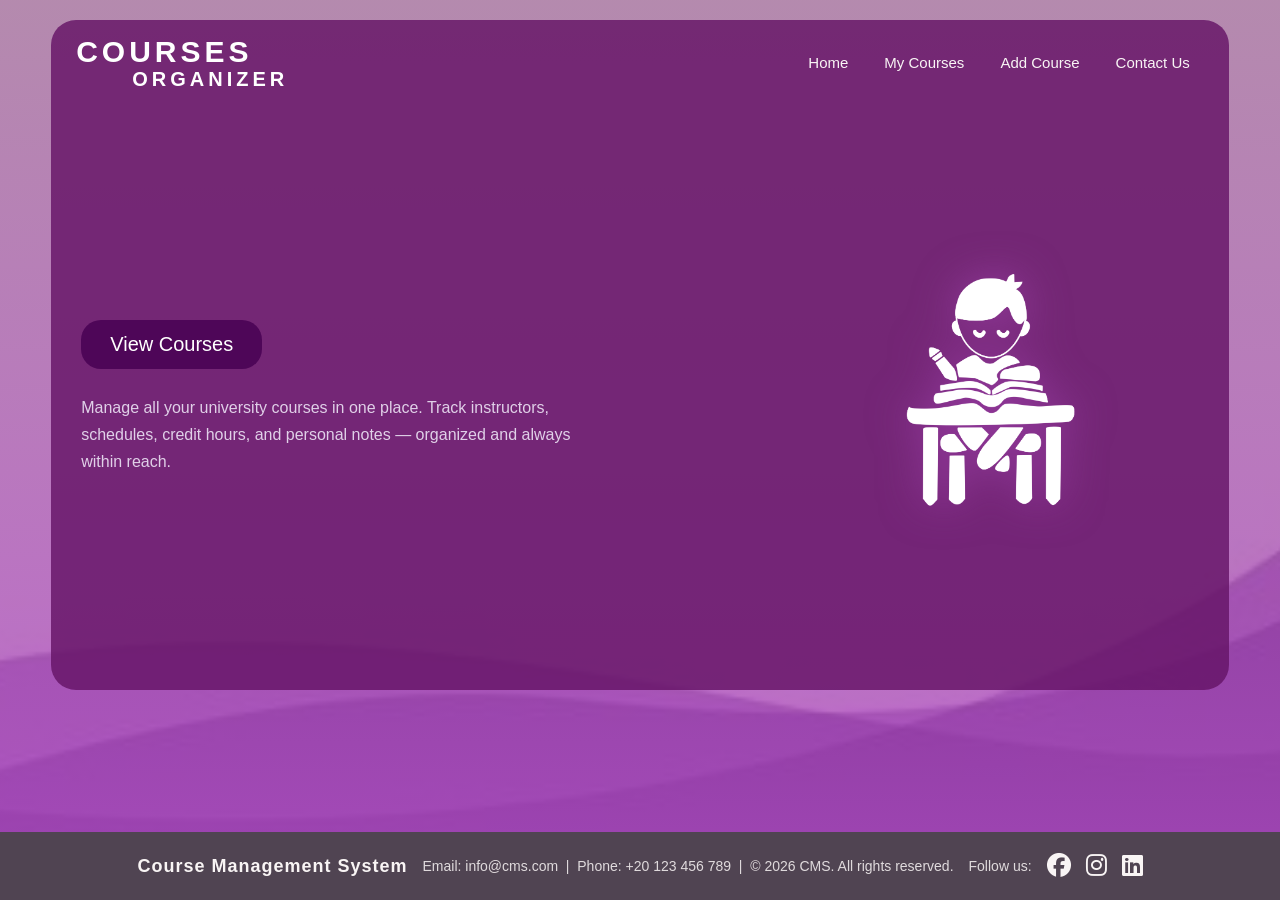
<file: index.html>
<!DOCTYPE html>
<html lang="en">
<head>
    <meta charset="UTF-8">
    <meta name="viewport" content="width=device-width, initial-scale=1.0">
    <title>Courses Organizer</title>
    <link rel="stylesheet" href="style2.css">
    <link rel="stylesheet" href="https://cdnjs.cloudflare.com/ajax/libs/font-awesome/6.5.0/css/all.min.css">
</head>
<body>

    <div class="countiner">
        <nav>
            <a href="index.html" class="logo">courses <br><p class="zom">organizer</p></a>
            <ul>
                <li><a href="index.html">Home</a></li>
                <li><a href="mycourses.html">My Courses</a></li>
                <li><a href="addcourses.html">Add Course</a></li>
                <li><a href="contactus2.html">Contact Us</a></li>
            </ul>
        </nav>

        <div class="content">
            <section>
                <a class="btn" href="mycourses.html">View Courses</a>
                <p>Manage all your university courses in one place. Track instructors, schedules, credit hours, and personal notes — organized and always within reach.</p>
            </section>
            <div class="content-img">
                <img src="images/—Pngtree—logo of boy studying vector_20731444.png" alt="Student studying illustration">
            </div>
        </div>
    </div>

    <footer class="foot">
        <h6>Course Management System</h6>
        <p>Email: info@cms.com &nbsp;|&nbsp; Phone: +20 123 456 789 &nbsp;|&nbsp; © 2026 CMS. All rights reserved.</p>
        <p>Follow us:</p>
        <div class="social">
            <a href="https://www.facebook.com/share/18LQKF9h6p/" target="_blank"><i class="fa-brands fa-facebook"></i></a>
            <a href="https://www.instagram.com/eslamgomaa804?igsh=MTkweHVwaWxlNXJkcg==" target="_blank"><i class="fa-brands fa-instagram"></i></a>
            <a href="https://www.linkedin.com/in/eslam-gomaa-962a04318?utm_source=share_via&utm_content=profile&utm_medium=member_android" target="_blank"><i class="fa-brands fa-linkedin"></i></a>
        </div>
    </footer>

</body>
</html>
</file>
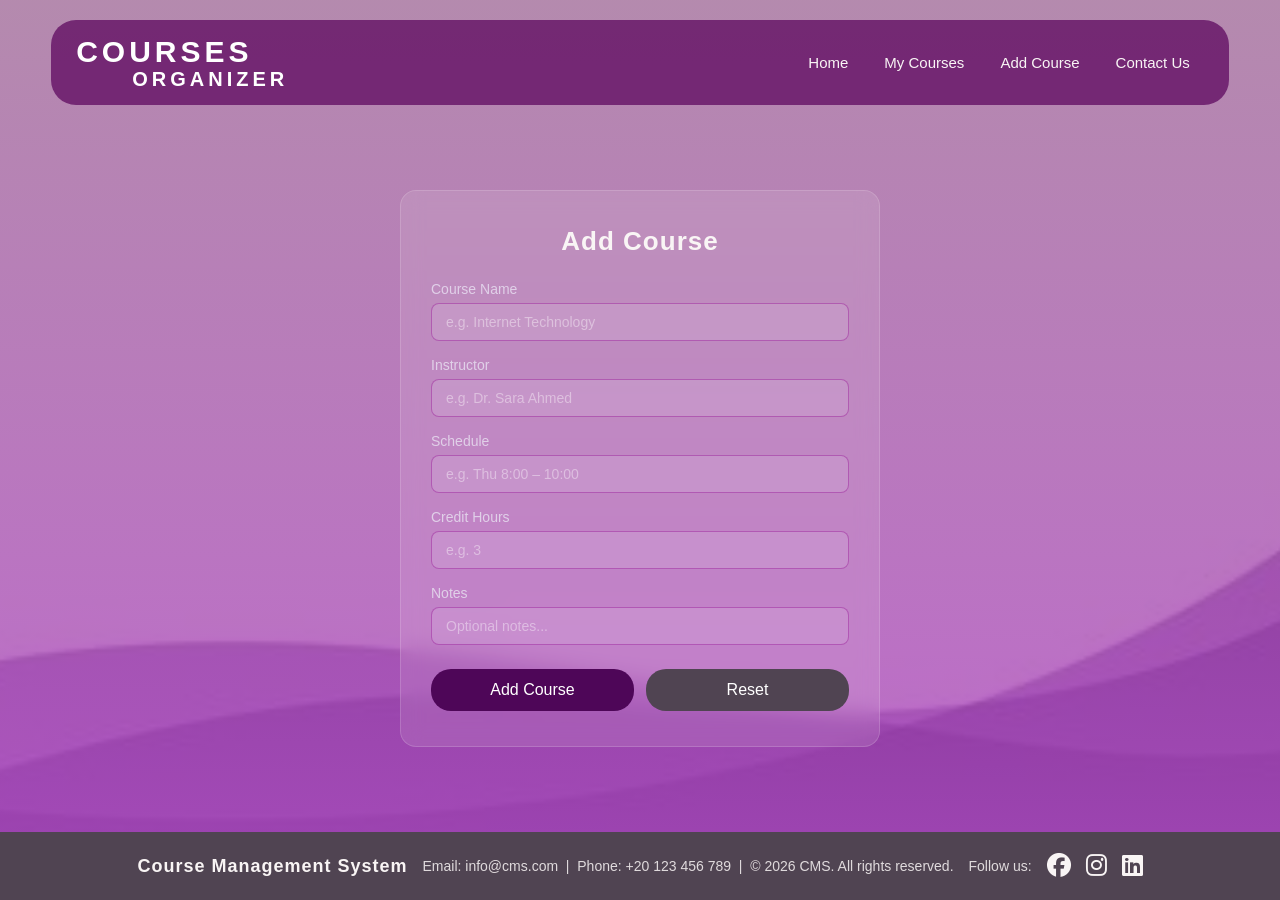
<file: addcourses.html>
<!DOCTYPE html>
<html lang="en">
<head>
    <meta charset="UTF-8">
    <meta name="viewport" content="width=device-width, initial-scale=1.0">
    <title>Add Course – Courses Organizer</title>
    <link rel="stylesheet" href="style2.css">
    <link rel="stylesheet" href="https://cdnjs.cloudflare.com/ajax/libs/font-awesome/6.5.0/css/all.min.css">
</head>
<body>

    <div class="countiner">
        <nav>
            <a href="index.html" class="logo">courses <br><p class="zom">organizer</p></a>
            <ul>
                <li><a href="index.html">Home</a></li>
                <li><a href="mycourses.html">My Courses</a></li>
                <li><a href="addcourses.html">Add Course</a></li>
                <li><a href="contactus2.html">Contact Us</a></li>
            </ul>
        </nav>
    </div>

    <div class="countiner-form">
        <form>
            <h2>Add Course</h2>

            <div class="group">
                <label for="courseName">Course Name</label>
                <input type="text" id="courseName" placeholder="e.g. Internet Technology" required>
            </div>

            <div class="group">
                <label for="instructor">Instructor</label>
                <input type="text" id="instructor" placeholder="e.g. Dr. Sara Ahmed" required>
            </div>

            <div class="group">
                <label for="schedule">Schedule</label>
                <input type="text" id="schedule" placeholder="e.g. Thu 8:00 – 10:00" required>
            </div>

            <div class="group">
                <label for="credits">Credit Hours</label>
                <input type="number" id="credits" placeholder="e.g. 3" min="1" max="6" required>
            </div>

            <div class="group">
                <label for="notes">Notes</label>
                <input type="text" id="notes" placeholder="Optional notes...">
            </div>

            <div class="form-buttons">
                <button type="submit">Add Course</button>
                <button type="reset">Reset</button>
            </div>
        </form>
    </div>

    <footer>
        <h6>Course Management System</h6>
        <p>Email: info@cms.com &nbsp;|&nbsp; Phone: +20 123 456 789 &nbsp;|&nbsp; © 2026 CMS. All rights reserved.</p>
        <p>Follow us:</p>
         <div class="social">
            <a href="https://www.facebook.com/share/18LQKF9h6p/"><i class="fa-brands fa-facebook"></i></a>
            <a href="https://www.instagram.com/eslamgomaa804?igsh=MTkweHVwaWxlNXJkcg=="><i class="fa-brands fa-instagram"></i></a>
            <a href="https://www.linkedin.com/in/eslam-gomaa-962a04318?utm_source=share_via&utm_content=profile&utm_medium=member_android"><i class="fa-brands fa-linkedin"></i></a>
        </div>
    </footer>

</body>
</html>
</file>
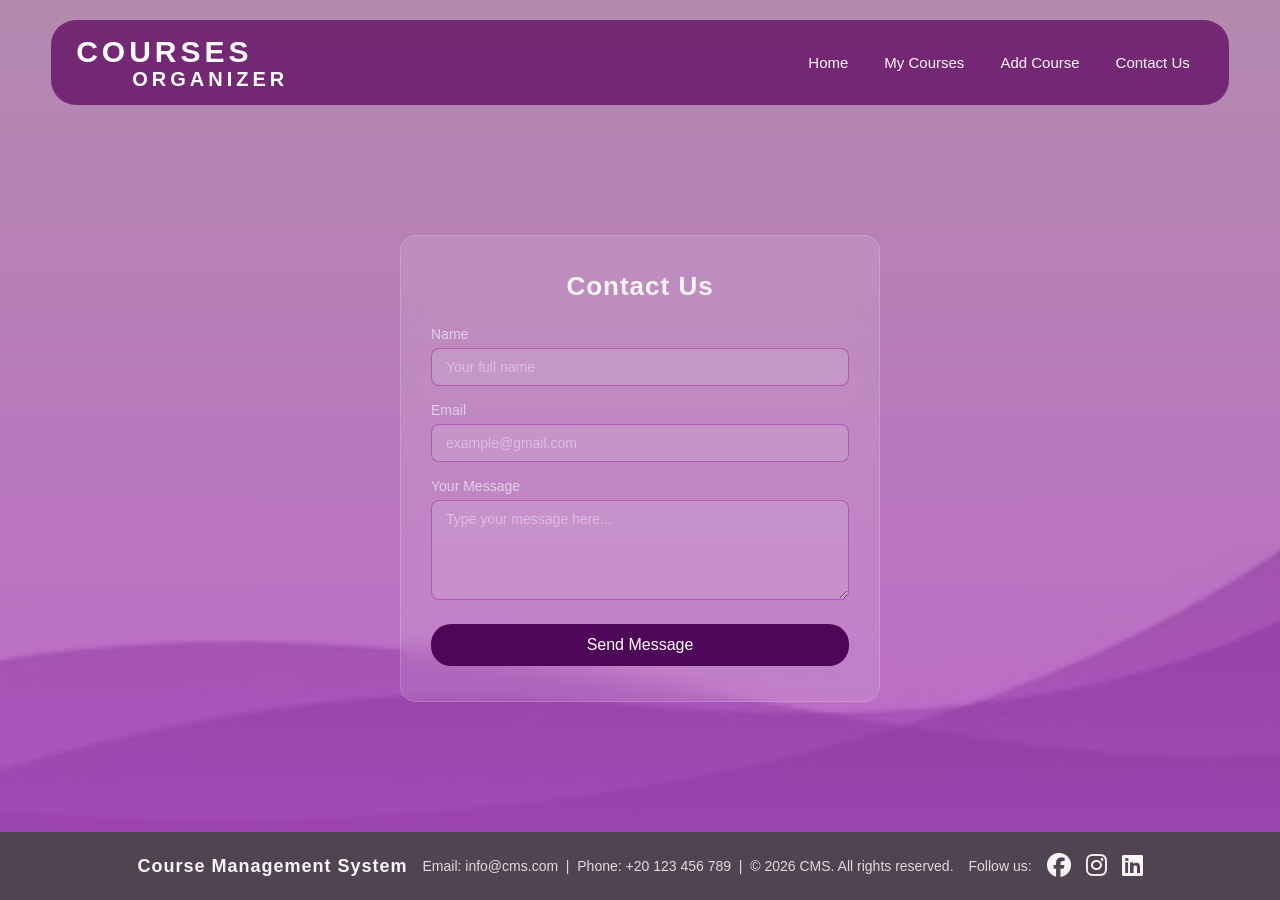
<file: contactus2.html>
<!DOCTYPE html>
<html lang="en">
<head>
    <meta charset="UTF-8">
    <meta name="viewport" content="width=device-width, initial-scale=1.0">
    <title>Contact Us – Courses Organizer</title>
    <link rel="stylesheet" href="style2.css">
    <link rel="stylesheet" href="https://cdnjs.cloudflare.com/ajax/libs/font-awesome/6.5.0/css/all.min.css">
</head>
<body>

    <div class="countiner">
        <nav>
            <a href="index.html" class="logo">courses <br><p class="zom">organizer</p></a>
            <ul>
                <li><a href="index.html">Home</a></li>
                <li><a href="mycourses.html">My Courses</a></li>
                <li><a href="addcourses.html">Add Course</a></li>
                <li><a href="contactus2.html">Contact Us</a></li>
            </ul>
        </nav>
    </div>

    <div class="countiner-form">
        <form>
            <h2>Contact Us</h2>

            <div class="group">
                <label for="name">Name</label>
                <input type="text" id="name" placeholder="Your full name" required>
            </div>

            <div class="group">
                <label for="email">Email</label>
                <input type="email" id="email" placeholder="example@gmail.com" required>
            </div>

            <div class="group">
                <label for="message">Your Message</label>
                <textarea id="message" placeholder="Type your message here..." required></textarea>
            </div>

            <div class="form-buttons">
                <button type="submit">Send Message</button>
            </div>
        </form>
    </div>

    <footer>
        <h6>Course Management System</h6>
        <p>Email: info@cms.com &nbsp;|&nbsp; Phone: +20 123 456 789 &nbsp;|&nbsp; © 2026 CMS. All rights reserved.</p>
        <p>Follow us:</p>
         <div class="social">
            <a href="https://www.facebook.com/share/18LQKF9h6p/"><i class="fa-brands fa-facebook"></i></a>
            <a href="https://www.instagram.com/eslamgomaa804?igsh=MTkweHVwaWxlNXJkcg=="><i class="fa-brands fa-instagram"></i></a>
            <a href="https://www.linkedin.com/in/eslam-gomaa-962a04318?utm_source=share_via&utm_content=profile&utm_medium=member_android"><i class="fa-brands fa-linkedin"></i></a>
        </div>
    </footer>

</body>
</html>
</file>
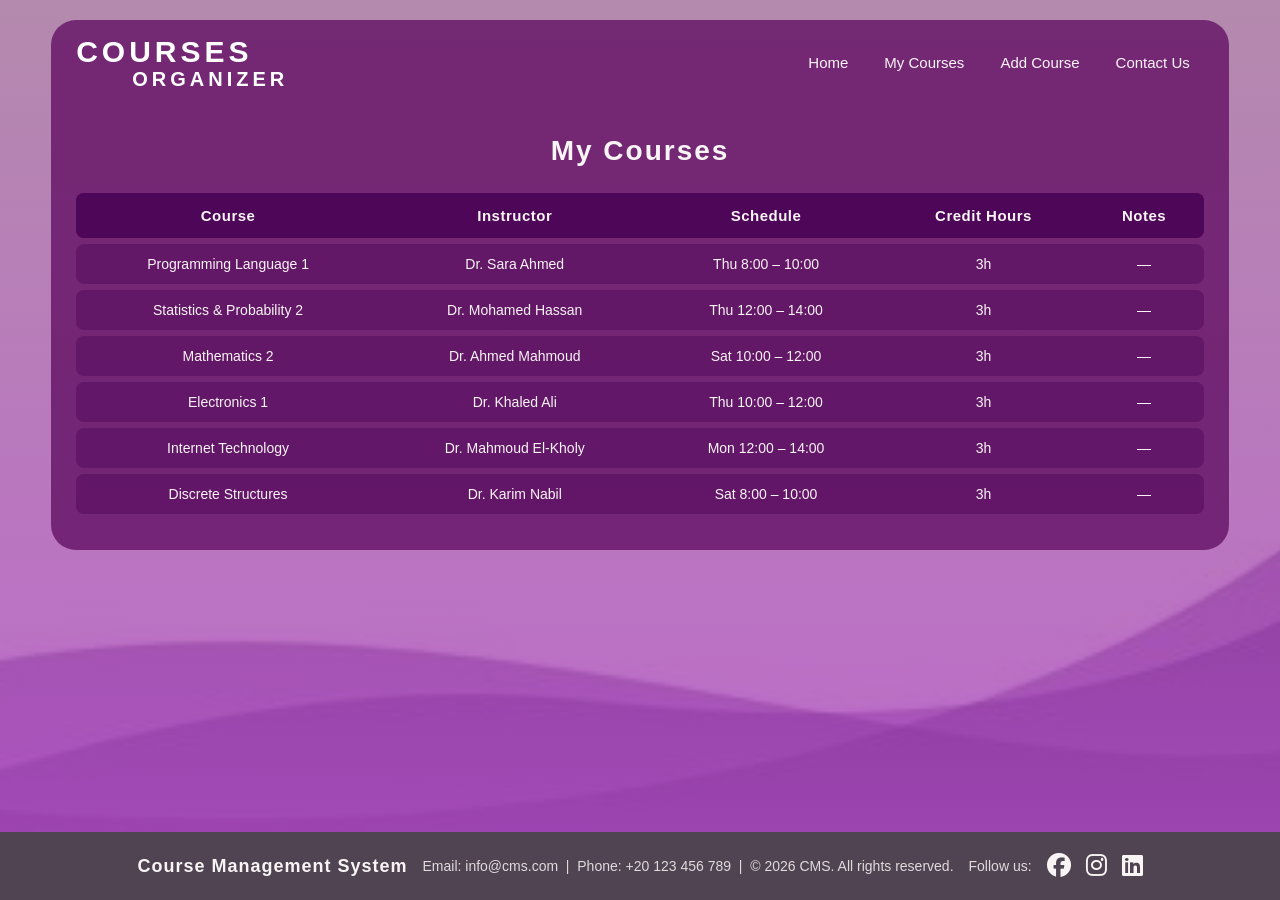
<file: mycourses.html>
<!DOCTYPE html>
<html lang="en">
<head>
    <meta charset="UTF-8">
    <meta name="viewport" content="width=device-width, initial-scale=1.0">
    <title>My Courses – Courses Organizer</title>
    <link rel="stylesheet" href="style2.css">
    <link rel="stylesheet" href="https://cdnjs.cloudflare.com/ajax/libs/font-awesome/6.5.0/css/all.min.css">
</head>
<body>

    <div class="countiner">
        <nav>
            <a href="index.html" class="logo">courses <br><p class="zom">organizer</p></a>
            <ul>
                <li><a href="index.html">Home</a></li>
                <li><a href="mycourses.html">My Courses</a></li>
                <li><a href="addcourses.html">Add Course</a></li>
                <li><a href="contactus2.html">Contact Us</a></li>
            </ul>
        </nav>

        <div class="table-wrapper">
            <h2>My Courses</h2>
            <table>
                <thead>
                    <tr>
                        <th>Course</th>
                        <th>Instructor</th>
                        <th>Schedule</th>
                        <th>Credit Hours</th>
                        <th>Notes</th>
                    </tr>
                </thead>
                <tbody>
                    <tr>
                        <td>Programming Language 1</td>
                        <td>Dr. Sara Ahmed</td>
                        <td>Thu 8:00 – 10:00</td>
                        <td>3h</td>
                        <td>—</td>
                    </tr>
                    <tr>
                        <td>Statistics &amp; Probability 2</td>
                        <td>Dr. Mohamed Hassan</td>
                        <td>Thu 12:00 – 14:00</td>
                        <td>3h</td>
                        <td>—</td>
                    </tr>
                    <tr>
                        <td>Mathematics 2</td>
                        <td>Dr. Ahmed Mahmoud</td>
                        <td>Sat 10:00 – 12:00</td>
                        <td>3h</td>
                        <td>—</td>
                    </tr>
                    <tr>
                        <td>Electronics 1</td>
                        <td>Dr. Khaled Ali</td>
                        <td>Thu 10:00 – 12:00</td>
                        <td>3h</td>
                        <td>—</td>
                    </tr>
                    <tr>
                        <td>Internet Technology</td>
                        <td>Dr. Mahmoud El-Kholy</td>
                        <td>Mon 12:00 – 14:00</td>
                        <td>3h</td>
                        <td>—</td>
                    </tr>
                    <tr>
                        <td>Discrete Structures</td>
                        <td>Dr. Karim Nabil</td>
                        <td>Sat 8:00 – 10:00</td>
                        <td>3h</td>
                        <td>—</td>
                    </tr>
                </tbody>
            </table>
        </div>
    </div>

    <footer>
        <h6>Course Management System</h6>
        <p>Email: info@cms.com &nbsp;|&nbsp; Phone: +20 123 456 789 &nbsp;|&nbsp; © 2026 CMS. All rights reserved.</p>
        <p>Follow us:</p>
        <div class="social">
            <a href="https://www.facebook.com/share/18LQKF9h6p/"><i class="fa-brands fa-facebook"></i></a>
            <a href="https://www.instagram.com/eslamgomaa804?igsh=MTkweHVwaWxlNXJkcg=="><i class="fa-brands fa-instagram"></i></a>
            <a href="https://www.linkedin.com/in/eslam-gomaa-962a04318?utm_source=share_via&utm_content=profile&utm_medium=member_android"><i class="fa-brands fa-linkedin"></i></a>
        </div>
    </footer>

</body>
</html>
</file>
<file: style2.css>
* {
    padding: 0;
    margin: 0;
    box-sizing: border-box;
    font-family: 'Segoe UI', Tahoma, Geneva, Verdana, sans-serif;
}

:root {
    --primary: #4e0658;
    --primary-light: #7527698a;
    --primary-dark: #3a0441;
    --accent: #b24dc4;
    --text-light: #f9f5f5;
    --text-muted: #e0d0e8;
    --overlay: rgba(102, 20, 103, 0.82);
    --card-bg: rgba(78, 6, 88, 0.55);
    --form-bg: rgba(242, 232, 232, 0.12);
}

body {
    background-image: linear-gradient(var(--primary-light), rgba(178, 77, 196, 0.85)), url(images/background.jpeg);
    background-position: center;
    background-size: cover;
    background-attachment: fixed;
    min-height: 100vh;
    width: 100%;
    display: flex;
    flex-direction: column;
    align-items: center;
}

/* ===== CONTAINER ===== */
.countiner {
    width: 92%;
    max-width: 1200px;
    margin: 20px auto 0 auto;
    background: var(--overlay);
    border-radius: 25px;
    overflow: hidden;
}

/* ===== NAV ===== */
nav {
    display: flex;
    justify-content: space-between;
    align-items: center;
    padding: 15px 25px;
    flex-wrap: wrap;
    gap: 10px;
}

.logo {
    color: #fff;
    text-decoration: none;
    text-transform: uppercase;
    letter-spacing: 4px;
    font-weight: 730;
    font-size: clamp(20px, 3vw, 30px);
    line-height: 1.1;
}

.logo .zom {
    margin-left: 56px;
    font-size: clamp(14px, 2vw, 20px);
}

nav ul {
    list-style: none;
    display: flex;
    justify-content: center;
    align-items: center;
    flex-wrap: wrap;
    gap: 8px;
    padding: 0;
    width: auto;
}

nav ul li a {
    color: var(--text-light);
    text-decoration: none;
    border-radius: 10px;
    padding: 6px 14px;
    font-size: clamp(13px, 1.5vw, 15px);
    transition: all 0.25s ease;
    white-space: nowrap;
    display: block;
}

nav ul li a:hover {
    background-color: #6b2e73;
    color: #f2e8e8;
    border: 1px solid #fff;
}

/* ===== HOME CONTENT ===== */
.content {
    display: flex;
    justify-content: space-between;
    align-items: center;
    width: 100%;
    min-height: 65vh;
    padding: 30px;
    gap: 30px;
}

.content section {
    display: flex;
    flex-direction: column;
    align-items: flex-start;
    gap: 25px;
    flex: 1;
    max-width: 500px;
}

.content section p {
    font-size: clamp(14px, 1.6vw, 16px);
    color: var(--text-muted);
    line-height: 1.7;
}

.content-img {
    flex: 1;
    display: flex;
    justify-content: center;
    align-items: center;
    max-width: 420px;
}

.content-img img {
    width: 100%;
    max-width: 380px;
    height: auto;
    filter: invert(1) drop-shadow(0 0 20px rgba(178, 77, 196, 0.5));
    display: block;
}

.btn {
    font-size: clamp(15px, 2vw, 20px);
    padding: 12px 28px;
    background-color: var(--primary);
    border-radius: 20px;
    color: #fff;
    text-decoration: none;
    transition: all 0.25s ease;
    white-space: nowrap;
    border: 1px solid transparent;
}

.btn:hover {
    background-color: transparent;
    color: #f2e8e8;
    border: 1px solid #fff;
}

/* ===== FOOTER ===== */
footer {
    width: 100%;
    background-color: #504452;
    text-align: center;
    display: flex;
    justify-content: center;
    align-items: center;
    flex-wrap: wrap;
    padding: 20px 30px;
    gap: 15px;
    color: var(--text-light);
    font-size: clamp(13px, 1.5vw, 16px);
    margin-top: auto;
}

footer h6 {
    font-size: clamp(14px, 1.8vw, 18px);
    font-weight: 700;
    letter-spacing: 1px;
}

footer p {
    font-size: clamp(12px, 1.3vw, 14px);
    opacity: 0.85;
}

.social {
    display: flex;
    gap: 15px;
    align-items: center;
}

.social a {
    color: var(--text-light);
    font-size: clamp(18px, 2.5vw, 24px);
    transition: color 0.2s, transform 0.2s;
    text-decoration: none;
}

.social a:hover {
    color: var(--accent);
    transform: scale(1.2);
}

/* ===== MY COURSES TABLE ===== */
.table-wrapper {
    width: 100%;
    padding: 30px 25px;
    overflow-x: auto;
}

.table-wrapper h2 {
    color: var(--text-light);
    font-size: clamp(20px, 2.5vw, 28px);
    margin-bottom: 20px;
    text-align: center;
    letter-spacing: 2px;
}

table {
    width: 100%;
    border-collapse: separate;
    border-spacing: 0 6px;
    color: var(--text-light);
    min-width: 600px;
}

thead tr {
    background-color: var(--primary);
}

th {
    background-color: var(--primary);
    padding: 14px 16px;
    text-align: center;
    font-size: clamp(13px, 1.4vw, 15px);
    letter-spacing: 0.5px;
    font-weight: 600;
}

th:first-child { border-radius: 8px 0 0 8px; }
th:last-child  { border-radius: 0 8px 8px 0; }

td {
    background-color: rgba(78, 6, 88, 0.45);
    padding: 12px 16px;
    text-align: center;
    font-size: clamp(12px, 1.3vw, 14px);
    transition: background 0.2s;
}

td:first-child { border-radius: 8px 0 0 8px; }
td:last-child  { border-radius: 0 8px 8px 0; }

tbody tr:hover td {
    background-color: rgba(113, 39, 105, 0.65);
}

/* ===== FORM PAGES ===== */
.countiner-form {
    display: flex;
    justify-content: center;
    align-items: center;
    width: 100%;
    padding: 40px 20px;
    flex: 1;
}

form {
    background-color: var(--form-bg);
    backdrop-filter: blur(10px);
    -webkit-backdrop-filter: blur(10px);
    display: flex;
    flex-direction: column;
    justify-content: center;
    align-items: center;
    width: 100%;
    max-width: 480px;
    padding: 35px 30px;
    border-radius: 16px;
    gap: 16px;
    border: 1px solid rgba(255, 255, 255, 0.15);
}

form h2 {
    color: var(--text-light);
    margin-bottom: 8px;
    font-size: clamp(20px, 2.5vw, 26px);
    letter-spacing: 1px;
}

.group {
    width: 100%;
    display: flex;
    flex-direction: column;
    gap: 6px;
}

.group label {
    font-size: clamp(13px, 1.3vw, 14px);
    color: var(--text-muted);
    font-weight: 500;
}

.group input,
.group textarea,
.group select {
    padding: 10px 14px;
    border: 1px solid rgba(153, 33, 153, 0.5);
    border-radius: 8px;
    font-size: clamp(13px, 1.3vw, 14px);
    outline: none;
    font-family: inherit;
    background-color: rgba(255, 255, 255, 0.1);
    color: var(--text-light);
    transition: border-color 0.2s, background 0.2s;
    width: 100%;
}

.group input::placeholder,
.group textarea::placeholder {
    color: rgba(255, 255, 255, 0.4);
}

.group input:focus,
.group textarea:focus {
    border-color: var(--accent);
    background-color: rgba(255, 255, 255, 0.15);
}

.group textarea {
    resize: vertical;
    min-height: 100px;
}

.form-buttons {
    display: flex;
    gap: 12px;
    flex-wrap: wrap;
    justify-content: center;
    width: 100%;
    margin-top: 8px;
}

button[type="submit"] {
    padding: 11px 32px;
    background-color: var(--primary);
    color: #ffffff;
    border: 1px solid transparent;
    border-radius: 20px;
    font-size: clamp(14px, 1.5vw, 16px);
    cursor: pointer;
    transition: all 0.25s;
    flex: 1;
    min-width: 120px;
}

button[type="submit"]:hover {
    background-color: transparent;
    border-color: #fff;
    color: #fff;
}

button[type="reset"] {
    padding: 11px 32px;
    background-color: #504452;
    color: #fff;
    border: 1px solid transparent;
    border-radius: 20px;
    font-size: clamp(14px, 1.5vw, 16px);
    cursor: pointer;
    transition: all 0.25s;
    flex: 1;
    min-width: 120px;
}

button[type="reset"]:hover {
    background-color: transparent;
    border-color: rgba(255,255,255,0.5);
    color: #fff;
}

/* ===== RESPONSIVE ===== */
@media (max-width: 768px) {
    .countiner {
        width: 96%;
        margin: 10px auto 0 auto;
        border-radius: 16px;
    }

    nav {
        flex-direction: column;
        align-items: flex-start;
        padding: 15px 18px;
        gap: 12px;
    }

    nav ul {
        width: 100%;
        justify-content: flex-start;
        gap: 6px;
    }

    nav ul li a {
        padding: 5px 10px;
        font-size: 13px;
    }

    .content {
        flex-direction: column;
        align-items: center;
        text-align: center;
        min-height: unset;
        padding: 25px 18px;
    }

    .content section {
        align-items: center;
        max-width: 100%;
    }

    .content-img {
        max-width: 250px;
    }

    .table-wrapper {
        padding: 20px 12px;
    }

    form {
        max-width: 100%;
        padding: 25px 18px;
    }

    footer {
        flex-direction: column;
        gap: 10px;
        padding: 18px;
        text-align: center;
    }
}

@media (max-width: 480px) {
    nav ul li a {
        font-size: 12px;
        padding: 4px 8px;
    }

    .content {
        padding: 20px 14px;
    }

    .content-img {
        max-width: 200px;
    }

    th, td {
        padding: 10px 10px;
        font-size: 12px;
    }

    form {
        padding: 20px 14px;
        gap: 12px;
    }

    button[type="submit"],
    button[type="reset"] {
        padding: 10px 20px;
        font-size: 14px;
    }
}
</file>
